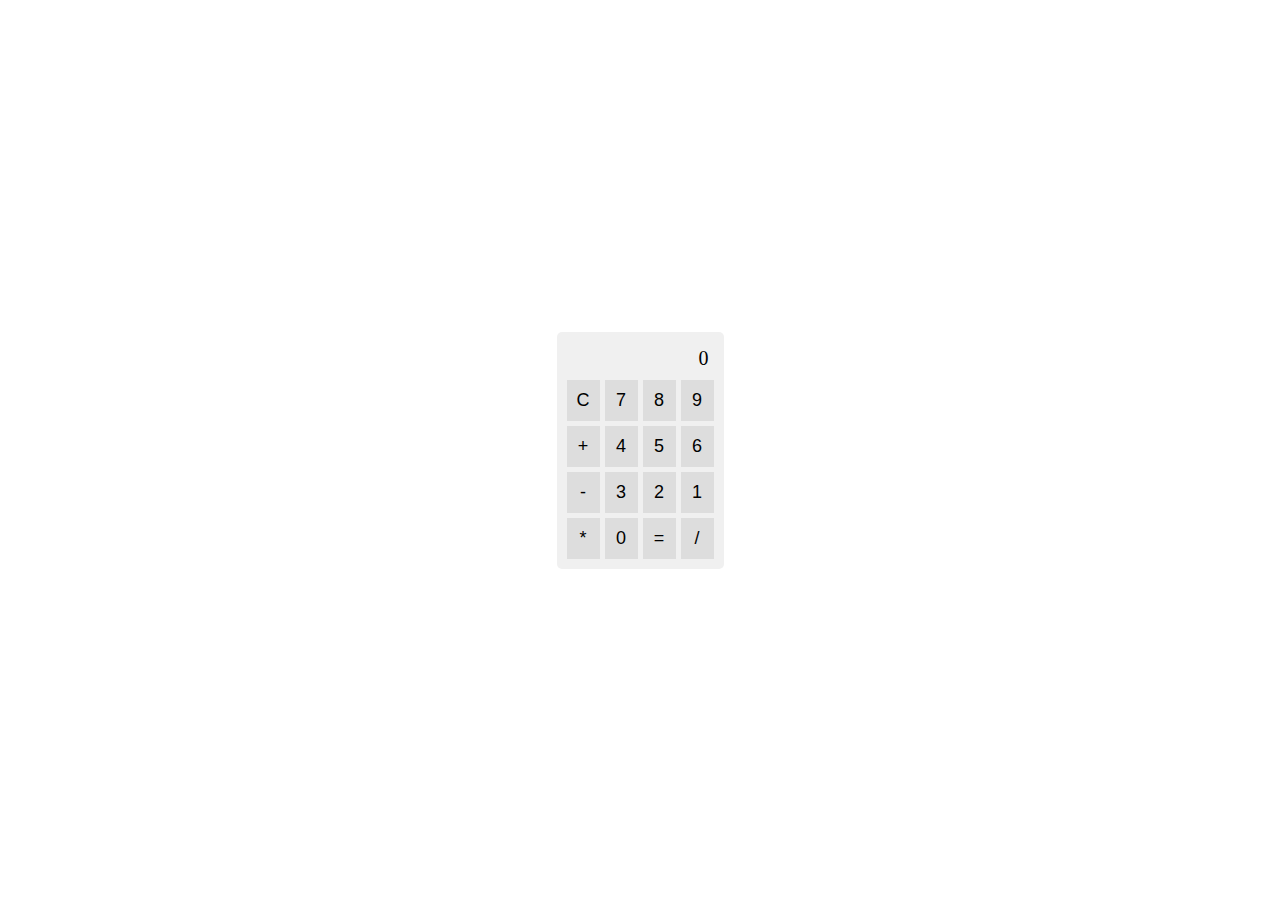
<file: index.html>
<!DOCTYPE html>
<html>
<head>
  <title>Reply Na  &#x1F979;</title>
  <link rel="stylesheet" type="text/css" href="style.css">
</head>
<body>
  <div class="calculator">
    <div class="display" id="calculator-display">0</div>
    <button onclick="clearDisplay()">C</button>
    <button onclick="appendToDisplay('7')">7</button>
    <button onclick="appendToDisplay('8')">8</button>
    <button onclick="appendToDisplay('9')">9</button>
    <button onclick="appendToDisplay('+')">+</button>
    <button onclick="appendToDisplay('4')">4</button>
    <button onclick="appendToDisplay('5')">5</button>
    <button onclick="appendToDisplay('6')">6</button>
    <button onclick="appendToDisplay('-')">-</button>
    <button onclick="appendToDisplay('3')">3</button>
    <button onclick="appendToDisplay('2')">2</button>
    <button onclick="appendToDisplay('1')">1</button>
    <button onclick="appendToDisplay('*')">*</button>
    <button onclick="appendToDisplay('0')">0</button>
    <button onclick="calculateResult()">=</button>
    <button onclick="appendToDisplay('/')">/</button>
  </div>
  <script src="script.js"></script>
</body>
</html>
</file>
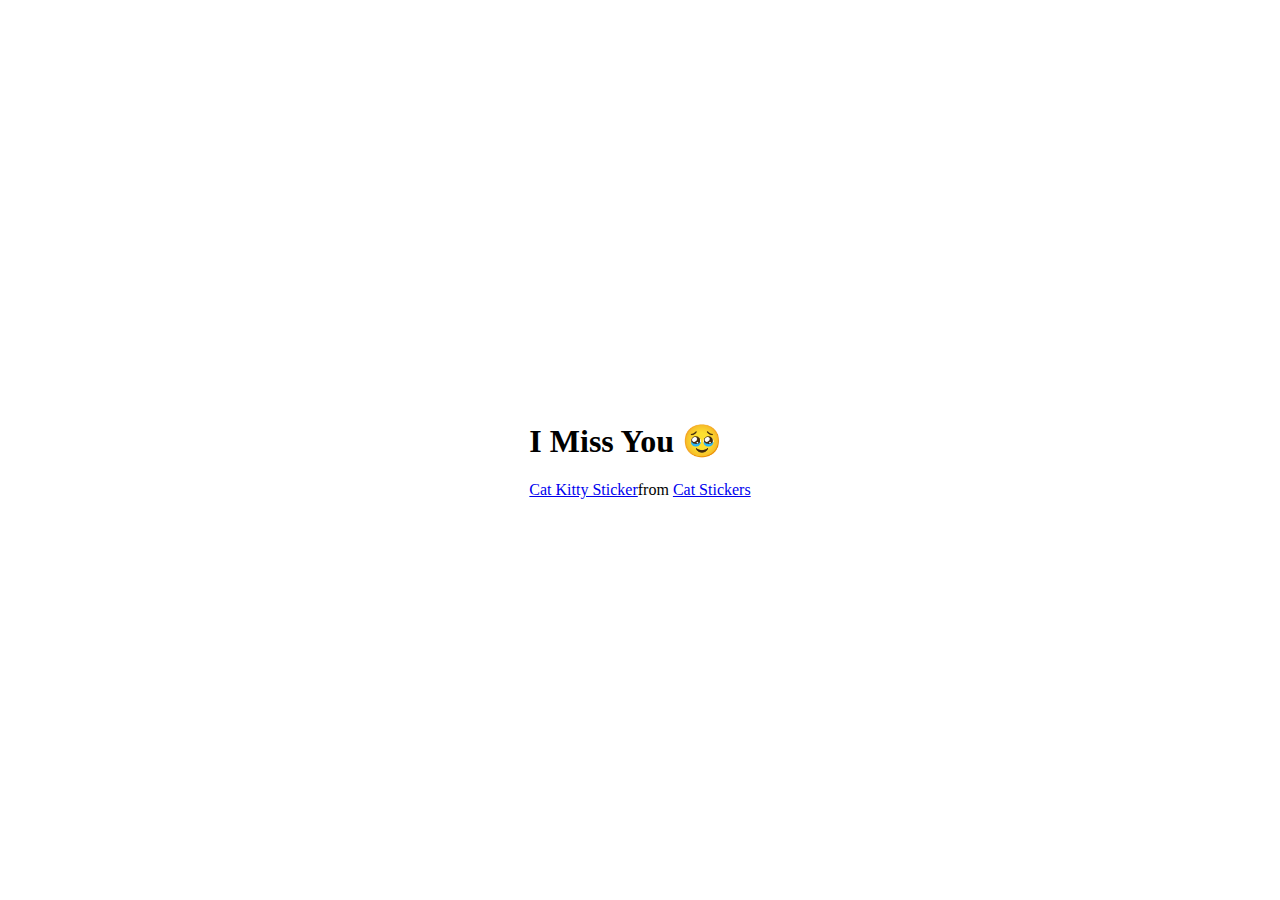
<file: imy.html>
<!DOCTYPE html>
<html>
<head>
  <title>Special Message</title>
  <link rel="stylesheet" type="text/css" href="style.css">
</head>
<body>
  <div class="special-message">
    <h1>I Miss You  &#x1F979;</h1>
    <div class="tenor-gif-embed" data-postid="2462235140793397108" data-share-method="host" data-aspect-ratio="1" data-width="100%"><a href="https://tenor.com/view/cat-kitty-cute-white-i-miss-u-gif-2462235140793397108">Cat Kitty Sticker</a>from <a href="https://tenor.com/search/cat-stickers">Cat Stickers</a></div> <script type="text/javascript" async src="https://tenor.com/embed.js"></script>
  </div>
</body>
</html>
</file>
<file: style.css>
body {
    display: flex;
    justify-content: center;
    align-items: center;
    height: 100vh;
    margin: 0;
  }
  
  .calculator {
    display: grid;
    grid-template-columns: repeat(4, 1fr);
    grid-gap: 5px;
    max-width: 300px;
    padding: 10px;
    background-color: #f0f0f0;
    border-radius: 5px;
  }
  
  .display {
    grid-column: span 4;
    text-align: right;
    padding: 5px;
    font-size: 20px;
  }
  
  button {
    padding: 10px;
    font-size: 18px;
    cursor: pointer;
    border: none;
    background-color: #ddd;
  }
  
  button:hover {
    background-color: #ccc;
  }
</file>
